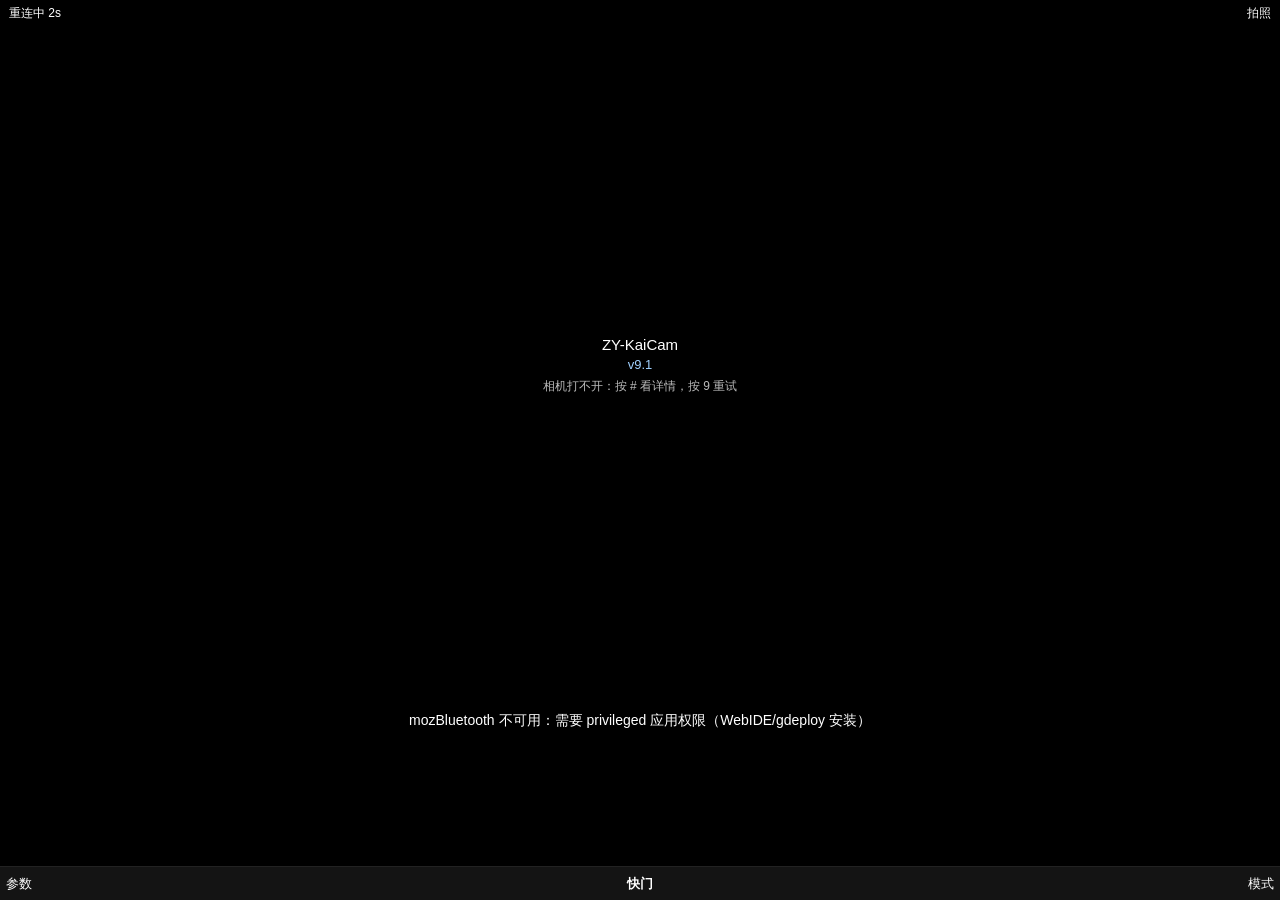
<file: app/index.html>
<!DOCTYPE html>
<html>
<head>
  <meta charset="utf-8">
  <meta name="viewport" content="width=device-width, initial-scale=1, user-scalable=no">
  <title>ZY-KaiCam</title>
  <link rel="stylesheet" href="css/style.css">
</head>
<body>
  <div id="app">
    <div id="finder-view" class="view">
      <video id="preview" autoplay></video>
      <div id="grid-overlay" class="hidden"></div>
      <div id="hud-top">
        <span id="hud-ble">…</span>
        <span id="hud-rec" class="hidden">● 录像</span>
        <span id="hud-mode">…</span>
      </div>
      <div id="hud-bottom">
        <span id="hud-param"></span>
        <span id="hud-zoom"></span>
      </div>
      <div id="debug" class="hidden"></div>
      <div id="flash-overlay"></div>
    </div>

    <div id="menu-view" class="view hidden">
      <div id="menu-title"></div>
      <ul id="menu-list"></ul>
    </div>

    <div id="about-view" class="view hidden">
      <div id="about-title"></div>
      <div id="about-body"></div>
    </div>

    <!-- 不属于任何 view：菜单/关于页里也要能看见 -->
    <div id="toast" class="hidden"></div>
    <div id="splash" class="hidden">
      <div id="splash-title"></div>
      <div id="splash-big" class="hidden"></div>
      <div id="splash-sub" class="hidden"></div>
      <div id="splash-hint" class="hidden"></div>
    </div>

    <div id="softkey-bar">
      <span id="sk-left"></span>
      <span id="sk-center"></span>
      <span id="sk-right"></span>
    </div>
  </div>

  <script src="js/config.js"></script>
  <script src="js/util.js"></script>
  <script src="js/format.js"></script>
  <script src="js/strings.js"></script>
  <script src="js/zhiyun.js"></script>
  <script src="js/ble.js"></script>
  <script src="js/session.js"></script>
  <script src="js/buttons.js"></script>
  <script src="js/camera.js"></script>
  <script src="js/ui.js"></script>
  <script src="js/grid.js"></script>
  <script src="js/debug.js"></script>
  <script src="js/menu.js"></script>
  <script src="js/main.js"></script>
</body>
</html>
</file>
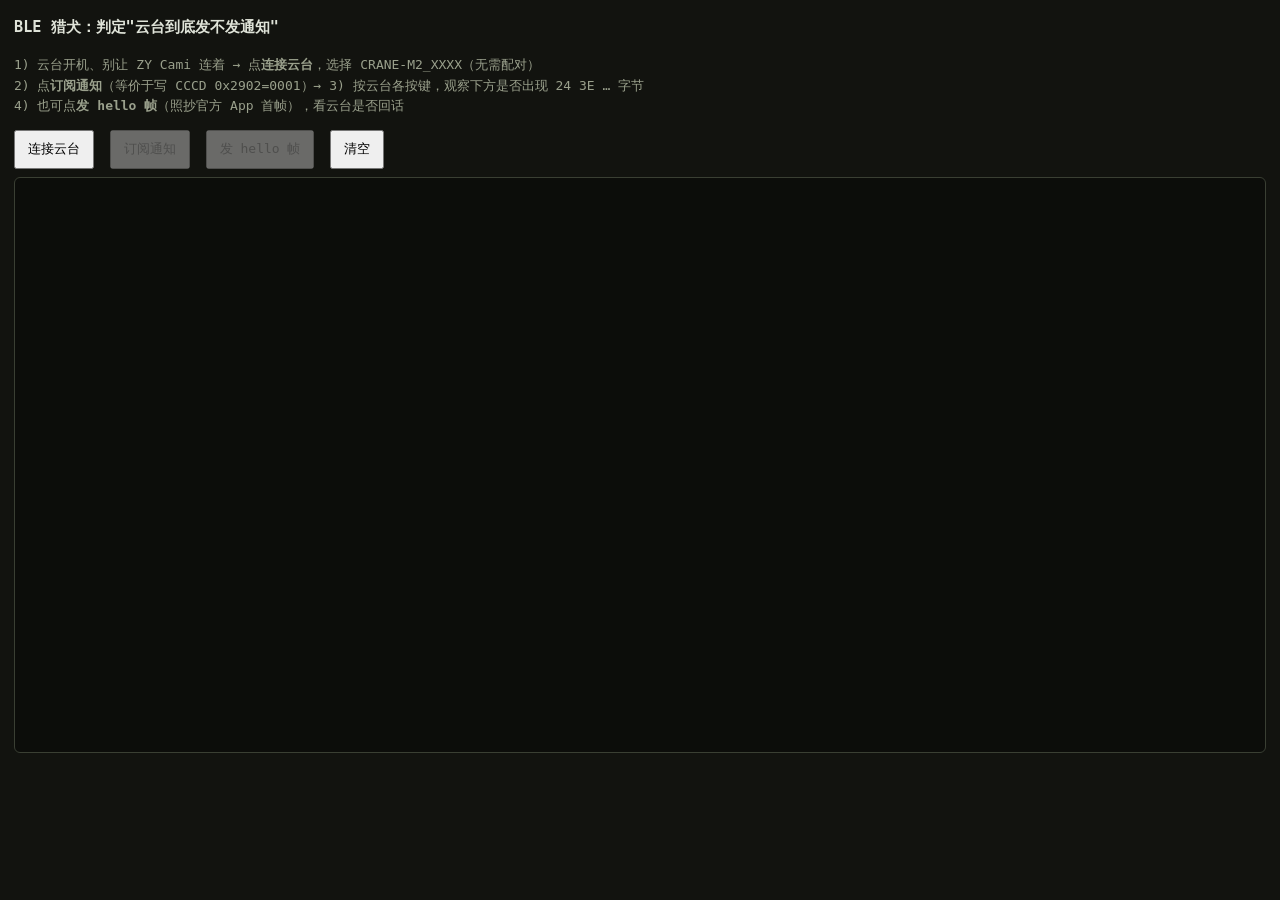
<file: tools/ble-hound/index.html>
<!doctype html>
<html lang="zh">
<head>
<meta charset="utf-8">
<title>BLE 猎犬 — 云台通知抓取（独立于 KaiOS）</title>
<style>
  body { font: 13px/1.6 ui-monospace, Consolas, monospace; background: #12130f; color: #dfe3d8; margin: 14px; }
  button { padding: 7px 12px; margin: 0 8px 8px 0; font: inherit; }
  #log { height: 62vh; overflow: auto; border: 1px solid #3a3f33; border-radius: 6px; padding: 8px 10px; background: #0c0d0a; }
  .hint { color: #9aa08c; }
</style>
</head>
<body>
<h3>BLE 猎犬：判定"云台到底发不发通知"</h3>
<p class="hint">
  1) 云台开机、别让 ZY Cami 连着 → 点<b>连接云台</b>，选择 CRANE-M2_XXXX（无需配对）<br>
  2) 点<b>订阅通知</b>（等价于写 CCCD 0x2902=0001）→ 3) 按云台各按键，观察下方是否出现 <code>24 3E …</code> 字节<br>
  4) 也可点<b>发 hello 帧</b>（照抄官方 App 首帧），看云台是否回话
</p>
<button id="conn">连接云台</button>
<button id="sub" disabled>订阅通知</button>
<button id="hello" disabled>发 hello 帧</button>
<button id="clear">清空</button>
<div id="log"></div>
<script>
'use strict';
var log = function (m) {
  var el = document.getElementById('log');
  el.appendChild(document.createTextNode(m + '\n'));
  el.scrollTop = el.scrollHeight;
};
var hex = function (dv) {
  var u8 = new Uint8Array(dv.buffer, dv.byteOffset, dv.byteLength);
  return Array.prototype.map.call(u8, function (b) { return ('0' + b.toString(16)).slice(-2).toUpperCase(); }).join(' ');
};
var dev = null, notifyChar = null, writeChar = null;

/* 官方 App 抓包首帧：inc=1, cmd=0x02, 参数 00 00 00，CRC 已验 */
var HELLO = new Uint8Array([0x24, 0x3C, 0x08, 0x00, 0x18, 0x12, 0x01, 0x01, 0x02, 0x00, 0x00, 0x00, 0x6F, 0x76]);

document.getElementById('conn').onclick = function () {
  navigator.bluetooth.requestDevice({
    filters: [{ namePrefix: 'CRANE' }],
    optionalServices: [0xfee9]
  }).then(function (d) {
    dev = d;
    log('设备: ' + d.name);
    d.addEventListener('gattserverdisconnected', function () { log('!! 连接断开'); });
    return d.gatt.connect();
  }).then(function (gatt) {
    return gatt.getPrimaryService(0xfee9);
  }).then(function (svc) {
    return svc.getCharacteristics();
  }).then(function (chars) {
    chars.forEach(function (c) {
      var p = c.properties;
      log('CHR ' + c.uuid + '  props=' + [p.read && 'read', p.write && 'write', p.writeWithoutResponse && 'writeNR', p.notify && 'notify', p.indicate && 'indicate'].filter(Boolean).join('|'));
    });
    notifyChar = chars.find(function (c) { return c.uuid.indexOf('129601') !== -1; });
    writeChar = chars.find(function (c) { return c.uuid.indexOf('129600') !== -1; });
    if (!notifyChar) { log('!! 未找到 129601'); return; }
    notifyChar.addEventListener('characteristicvaluechanged', function (e) {
      log(new Date().toLocaleTimeString() + '  <-  ' + hex(e.target.value));
    });
    document.getElementById('sub').disabled = false;
    document.getElementById('hello').disabled = !writeChar;
    log('已拿到特征，请点「订阅通知」');
  }).catch(function (e) { log('失败: ' + e); });
};

document.getElementById('sub').onclick = function () {
  notifyChar.startNotifications().then(function () {
    log('已订阅通知（CCCD 已写）：现在按云台按键，看有没有 24 3E …');
  }).catch(function (e) { log('订阅失败: ' + e); });
};

document.getElementById('hello').onclick = function () {
  var p = writeChar.writeValueWithoutResponse
    ? writeChar.writeValueWithoutResponse(HELLO)
    : writeChar.writeValue(HELLO);
  p.then(function () { log('->  已发 hello 帧 ' + hex(HELLO)); })
   .catch(function (e) { log('发送失败: ' + e); });
};

document.getElementById('clear').onclick = function () {
  document.getElementById('log').textContent = '';
};
</script>
</body>
</html>
</file>
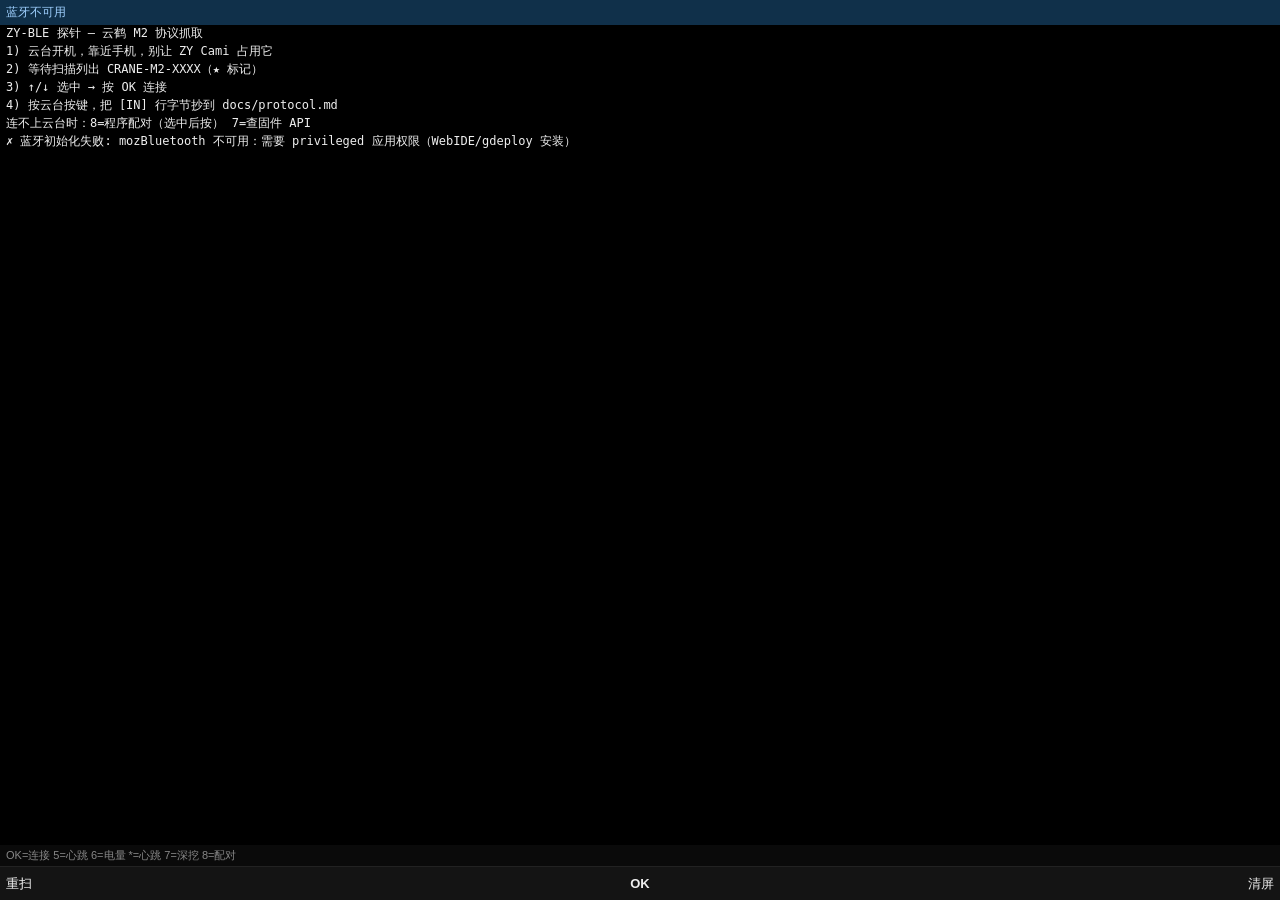
<file: tools/probe/index.html>
<!DOCTYPE html>
<html>
<head>
  <meta charset="utf-8">
  <meta name="viewport" content="width=device-width, initial-scale=1, user-scalable=no">
  <title>ZY-BLE Probe</title>
  <link rel="stylesheet" href="css/style.css">
</head>
<body>
  <div id="app">
    <div id="status">初始化…</div>
    <div id="log"></div>
    <div id="hint">OK=连接 5=心跳 6=电量 *=心跳 7=深挖 8=配对</div>
    <div id="softkey-bar">
      <span id="sk-left">重扫</span>
      <span id="sk-center">OK</span>
      <span id="sk-right">清屏</span>
    </div>
  </div>

  <script src="js/config.js"></script>
  <script src="js/util.js"></script>
  <script src="js/zhiyun.js"></script>
  <script src="js/ble.js"></script>
  <script src="js/session.js"></script>
  <script src="js/buttons.js"></script>
  <script src="js/probe.js"></script>
</body>
</html>
</file>
<file: app/css/style.css>
html, body {
  margin: 0;
  padding: 0;
  height: 100%;
  background: #000;
  color: #fff;
  font-family: sans-serif;
  overflow: hidden;
  -moz-user-select: none;
  user-select: none;
}
.hidden { display: none !important; }

#app { position: relative; width: 100%; height: 100%; }
.view { position: absolute; top: 0; left: 0; right: 0; bottom: 34px; overflow: hidden; }

#preview { width: 100%; height: 100%; object-fit: contain; background: #000; }

#hud-top {
  position: absolute; top: 0; left: 0; right: 0;
  display: flex; justify-content: space-between;
  padding: 3px; font-size: 12px;
}
/* 底栏：一条**贯穿全宽**的信息条（左参数、右变焦），没有独立药丸、没有间隔；
 * 内容都没有时整条由 JS 隐藏，不留空条 */
#hud-bottom {
  position: absolute; bottom: 0; left: 0; right: 0;
  display: flex; flex-wrap: wrap; justify-content: space-between; align-items: flex-end;
  padding: 2px 6px; font-size: 12px;
  background: rgba(0, 0, 0, 0.55);
}
/* 顶栏药丸（保持原设计） */
#hud-top span {
  background: rgba(0, 0, 0, 0.6);
  padding: 2px 6px;
  border-radius: 3px;
  white-space: nowrap;
  overflow: hidden;
  text-overflow: ellipsis;
  max-width: 60%;
}
/* 底栏文字：直接排在这条上，无底色无圆角 */
#hud-bottom span {
  white-space: nowrap;
  overflow: hidden;
  text-overflow: ellipsis;
}
/* 参数：占满剩余宽度并可折行（内容多才折）；keep-all：中文标签不拦腰断行，
 * 折行只发生在 " · " 分隔处；折行也在同一条内，不会出现两块黑底 */
#hud-bottom #hud-param {
  flex: 1 1 auto; max-width: none;
  white-space: normal; overflow: visible; text-overflow: clip;
  line-height: 1.4; text-align: left;
  word-break: keep-all; overflow-wrap: break-word;
}
#hud-bottom #hud-zoom { flex: 0 0 auto; margin-left: auto; padding-left: 6px; }
#hud-rec { color: #ff5252; font-weight: bold; }

#debug {
  position: absolute; top: 24px; left: 0; right: 0;
  max-height: 70%;
  overflow: hidden;
  background: rgba(0, 0, 0, 0.55);
  color: #7fe37f;
  font-size: 10px;
  font-family: monospace;
  line-height: 1.35;
  padding: 2px 4px;
  pointer-events: none;
  white-space: pre-wrap;
  word-break: break-all;
}

/* 构图辅助线：竖/横 1px 白线（JS 按模式放置），对角线用渐变画（自动随宽高比） */
#grid-overlay {
  position: absolute; top: 0; left: 0; right: 0; bottom: 0;
  pointer-events: none;
}
#grid-overlay .gv {
  position: absolute; top: 0; bottom: 0; width: 1px;
  background: rgba(255, 255, 255, 0.5);
}
#grid-overlay .gh {
  position: absolute; left: 0; right: 0; height: 1px;
  background: rgba(255, 255, 255, 0.5);
}
#grid-overlay .gdiag1, #grid-overlay .gdiag2 {
  position: absolute; top: 0; left: 0; right: 0; bottom: 0;
}
#grid-overlay .gdiag1 {
  background: linear-gradient(to top right,
    transparent calc(50% - 1px), rgba(255,255,255,0.45) calc(50% - 1px),
    rgba(255,255,255,0.45) calc(50% + 0px), transparent calc(50% + 0px));
}
#grid-overlay .gdiag2 {
  background: linear-gradient(to bottom right,
    transparent calc(50% - 1px), rgba(255,255,255,0.45) calc(50% - 1px),
    rgba(255,255,255,0.45) calc(50% + 0px), transparent calc(50% + 0px));
}

#flash-overlay {
  position: absolute; top: 0; left: 0; right: 0; bottom: 0;
  background: #fff; opacity: 0;
  pointer-events: none;
  transition: opacity 0.3s;
}
#flash-overlay.on { opacity: 0.85; transition: none; }

#toast {
  position: absolute; left: 8%; right: 8%; bottom: 18%;
  background: rgba(0, 0, 0, 0.82);
  border-radius: 4px;
  padding: 8px;
  text-align: center;
  font-size: 14px;
}

/* 中央提示块：启动信息 / 自拍倒计时 / 拍摄进度。
 * 挂在 #app 下（不属于任何 view），所以菜单/关于页里也看得见 */
#splash {
  position: absolute; left: 10%; right: 10%; top: 36%;
  background: rgba(0, 0, 0, 0.8);
  border-radius: 6px;
  padding: 12px 10px;
  text-align: center;
  opacity: 1;
  transition: opacity 0.3s;
}
#splash.fade { opacity: 0; }
#splash-title { font-size: 15px; }
#splash-big { font-size: 34px; font-weight: bold; line-height: 1.2; }
#splash-sub { font-size: 13px; color: #9fd0ff; margin-top: 4px; }
#splash-hint { font-size: 12px; color: #bbb; margin-top: 6px; }

#menu-view { background: #000; }
#menu-title {
  padding: 8px;
  font-size: 13px;
  color: #9fd0ff;
  border-bottom: 1px solid #222;
}
#menu-list {
  list-style: none;
  margin: 0; padding: 0;
  overflow-y: auto;
  height: calc(100% - 34px);
}
#menu-list li {
  padding: 9px 8px;
  font-size: 15px;
  border-bottom: 1px solid #111;
  display: flex; justify-content: space-between;
}
#menu-list li.sel { background: #1c5d8f; }

#softkey-bar {
  position: absolute; left: 0; right: 0; bottom: 0;
  height: 34px;
  background: #141414;
  border-top: 1px solid #222;
  display: flex; justify-content: space-between; align-items: center;
  padding: 0 6px;
  font-size: 13px;
  box-sizing: border-box;
}
#sk-center { font-weight: bold; }

/* 关于页（参数菜单最后一项进入）：版本号 / 项目地址 / 运行环境 */
#about-view { background: #000; }
#about-title {
  padding: 8px;
  font-size: 13px;
  color: #9fd0ff;
  border-bottom: 1px solid #222;
}
#about-body { padding: 10px 8px; font-size: 13px; line-height: 1.9; }
#about-body .about-row { display: flex; justify-content: space-between; flex-wrap: wrap; }
#about-body .about-row .k { color: #888; flex: 0 0 auto; white-space: nowrap; margin-right: 8px; }
#about-body .about-row .v { flex: 1 1 auto; text-align: right; overflow-wrap: anywhere; }
#about-body .about-row .v.url { color: #7fb2ff; font-size: 12px; }
</file>
<file: tools/probe/css/style.css>
html, body {
  margin: 0;
  padding: 0;
  height: 100%;
  background: #000;
  color: #eee;
  font-family: sans-serif;
  overflow: hidden;
}
#app { position: relative; width: 100%; height: 100%; }

#status {
  padding: 4px 6px;
  font-size: 12px;
  background: #10304a;
  color: #9fd0ff;
  white-space: nowrap;
  overflow: hidden;
  text-overflow: ellipsis;
}

#log {
  position: absolute;
  top: 22px; left: 0; right: 0; bottom: 52px;
  overflow-y: auto;
  font-size: 12px;
  line-height: 1.5;
  padding: 2px 6px;
  font-family: monospace;
  word-break: break-all;
}

#hint {
  position: absolute; left: 0; right: 0; bottom: 34px;
  padding: 3px 6px;
  font-size: 11px;
  color: #888;
  background: #0a0a0a;
}

#softkey-bar {
  position: absolute; left: 0; right: 0; bottom: 0;
  height: 34px;
  background: #141414;
  border-top: 1px solid #222;
  display: flex; justify-content: space-between; align-items: center;
  padding: 0 6px;
  font-size: 13px;
  box-sizing: border-box;
}
#sk-center { font-weight: bold; }
</file>
